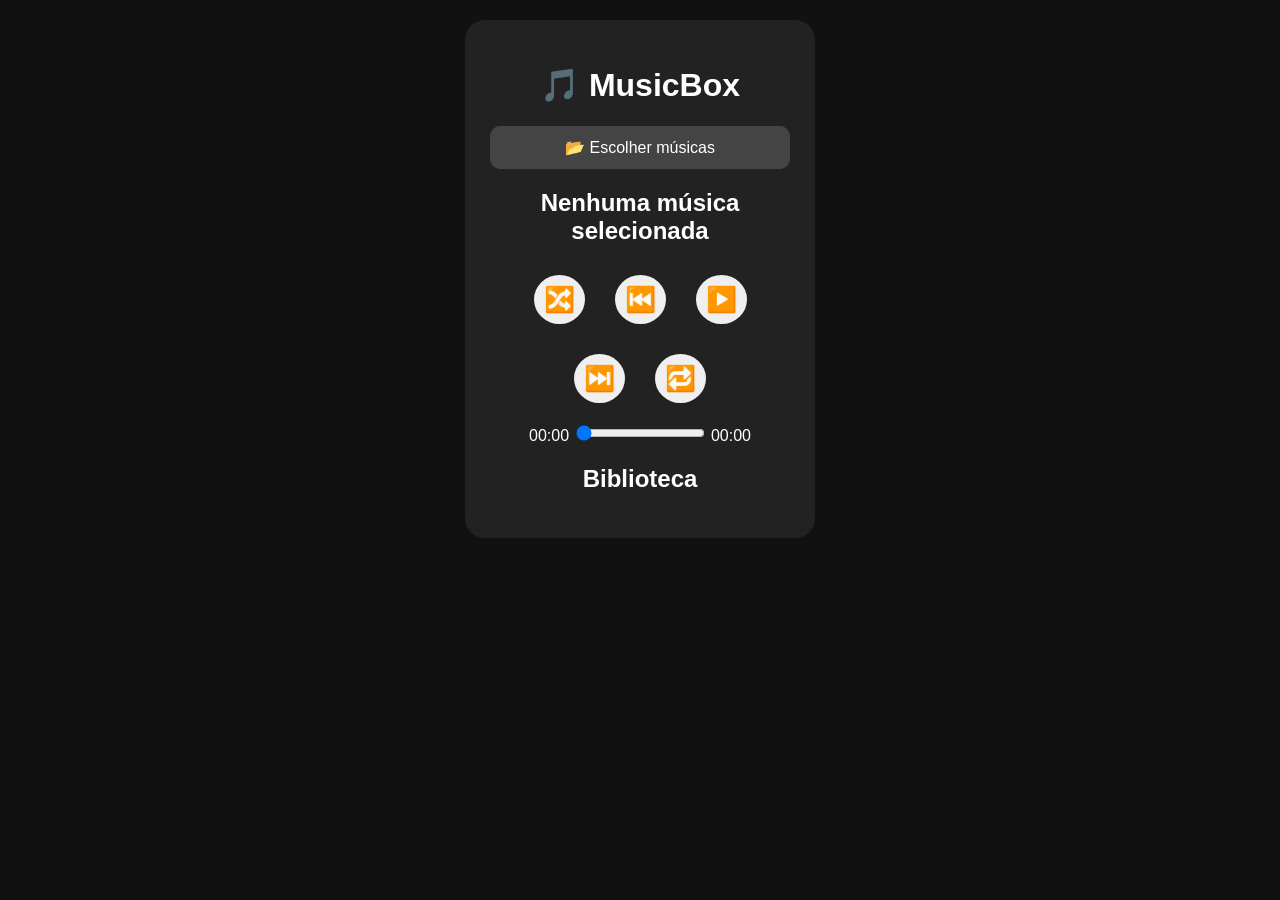
<file: index.html>
<!DOCTYPE html>
<html lang="pt-BR">

<head>
    <meta charset="UTF-8">
    <meta name="viewport" content="width=device-width, initial-scale=1.0">

    <title>MusicBox</title>
<link rel="manifest" href="manifest.json">
    <link rel="stylesheet" href="style.css">
</head>


<body>

<div class="player">

    <h1>🎵 MusicBox</h1>


    <label class="botao">

        📂 Escolher músicas

        <input 
        type="file" 
        id="seletor"
        webkitdirectory
        multiple
        accept="audio/*">

    </label>


    <h2 id="nomeMusica">
        Nenhuma música selecionada
    </h2>


    <audio id="audio"></audio>

  <div class="controles">

    <button id="aleatorio">
        🔀
    </button>

    <button id="anterior">
        ⏮️
    </button>

    <button id="play">
        ▶️
    </button>

    <button id="proxima">
        ⏭️
    </button>

    <button id="repetir">
        🔁
    </button>
<div id="progresso">

    <span id="tempoAtual">00:00</span>

    <input
        type="range"
        id="barra"
        value="0"
        min="0"
        max="100">

    <span id="tempoTotal">00:00</span>

</div>
</div>


    <h2>
        Biblioteca
    </h2>


    <div id="lista">

    </div>


</div>


<script src="codigo.js"></script>
 
</body>

</html>
</file>
<file: style.css>
*{
    box-sizing: border-box;
}


body{

    margin:0;

    min-height:100vh;

    display:flex;

    justify-content:center;

    align-items:flex-start;

    background:#111;

    color:white;

    font-family:Arial;

    padding:20px 15px;

}



.player{

    width:100%;

    max-width:350px;

    background:#222;

    padding:25px;

    border-radius:20px;

    text-align:center;

}
.botao{

    display:block;

    background:#444;

    padding:12px;

    border-radius:10px;

    cursor:pointer;

}



.botao input{

    display:none;

}



button{

    font-size:25px;

    margin:10px;

    border:0;

    border-radius:50%;

    padding:10px;

    cursor:pointer;

}



#lista div{

    background:#333;

    padding:10px;

    margin:8px 0;

    border-radius:10px;

    cursor:pointer;

}



#lista div:hover{

    background:#555;

}
.controles{

    display:flex;

    justify-content:center;

    flex-wrap:wrap;

    gap:10px;

}
#lista{

    max-height:300px;

    overflow-y:auto;

}
</file>
